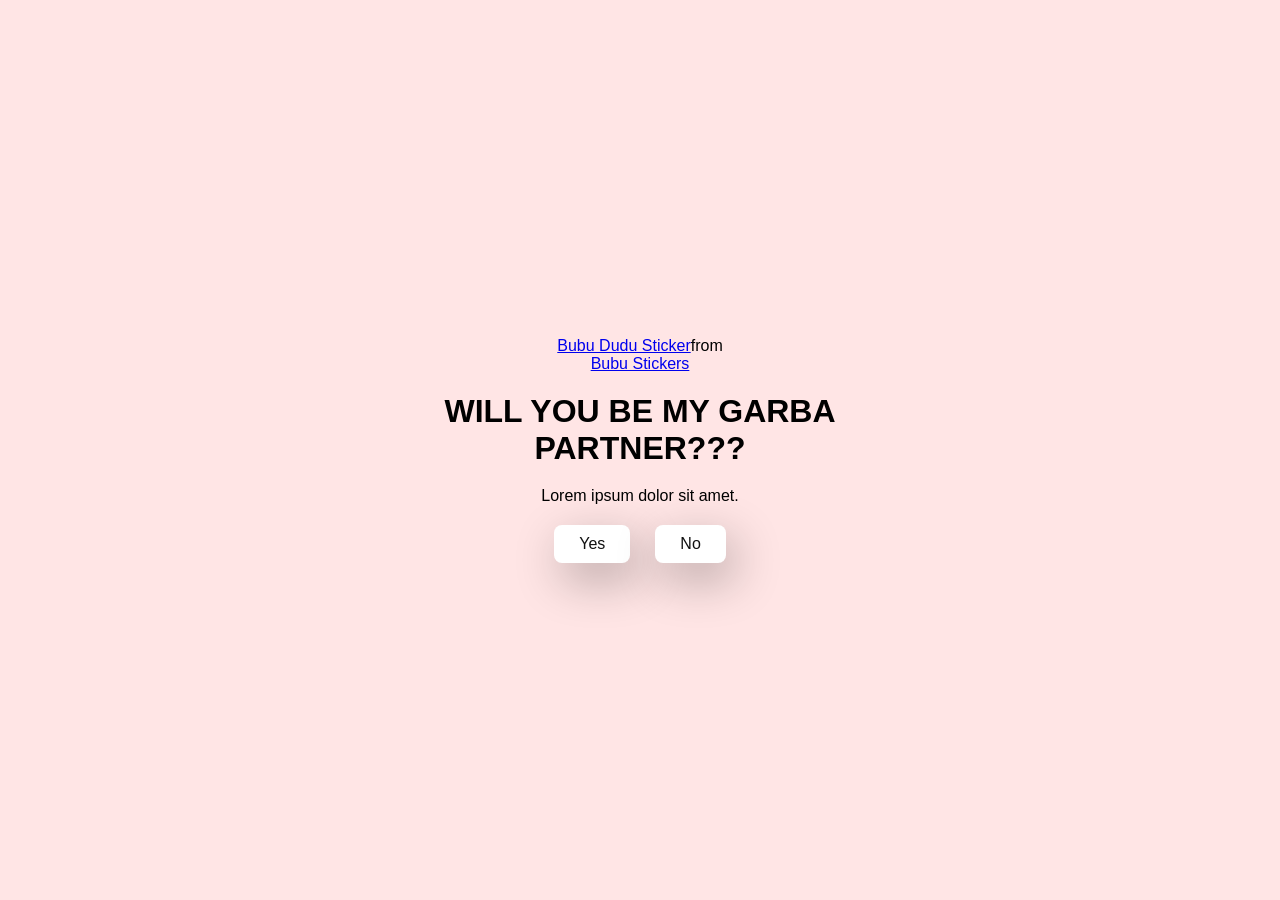
<file: index.html>
<!DOCTYPE html>
<html lang="en">
<head>
    <meta charset="UTF-8">
    <meta name="viewport" content="width=device-width, initial-scale=1.0">
    <title>half time</title>

    <link rel="stylesheet" href="./style.css">
</head>
<body>
    <div class="container">
        <div class="tenor-gif-embed" data-postid="13168878375741792886" data-share-method="host"
            data-aspect-ratio="1.00671" data-width="100%"><a
                href="https://tenor.com/view/bubu-dudu-bubu-dudu-bear-panda-gif-13168878375741792886">Bubu Dudu
                Sticker</a>from <a href="https://tenor.com/search/bubu-stickers">Bubu Stickers</a></div>
        <script type="text/javascript" async src="https://tenor.com/embed.js"></script>
        <h1>WILL YOU BE MY GARBA PARTNER???</h1>
        <p>Lorem ipsum dolor sit amet.</p>

        <div class="btn">
            <a href="yes.html">Yes</a>
            <a href="no1.html">No</a>
        </div>
    </div>
</body>

</html>
</file>
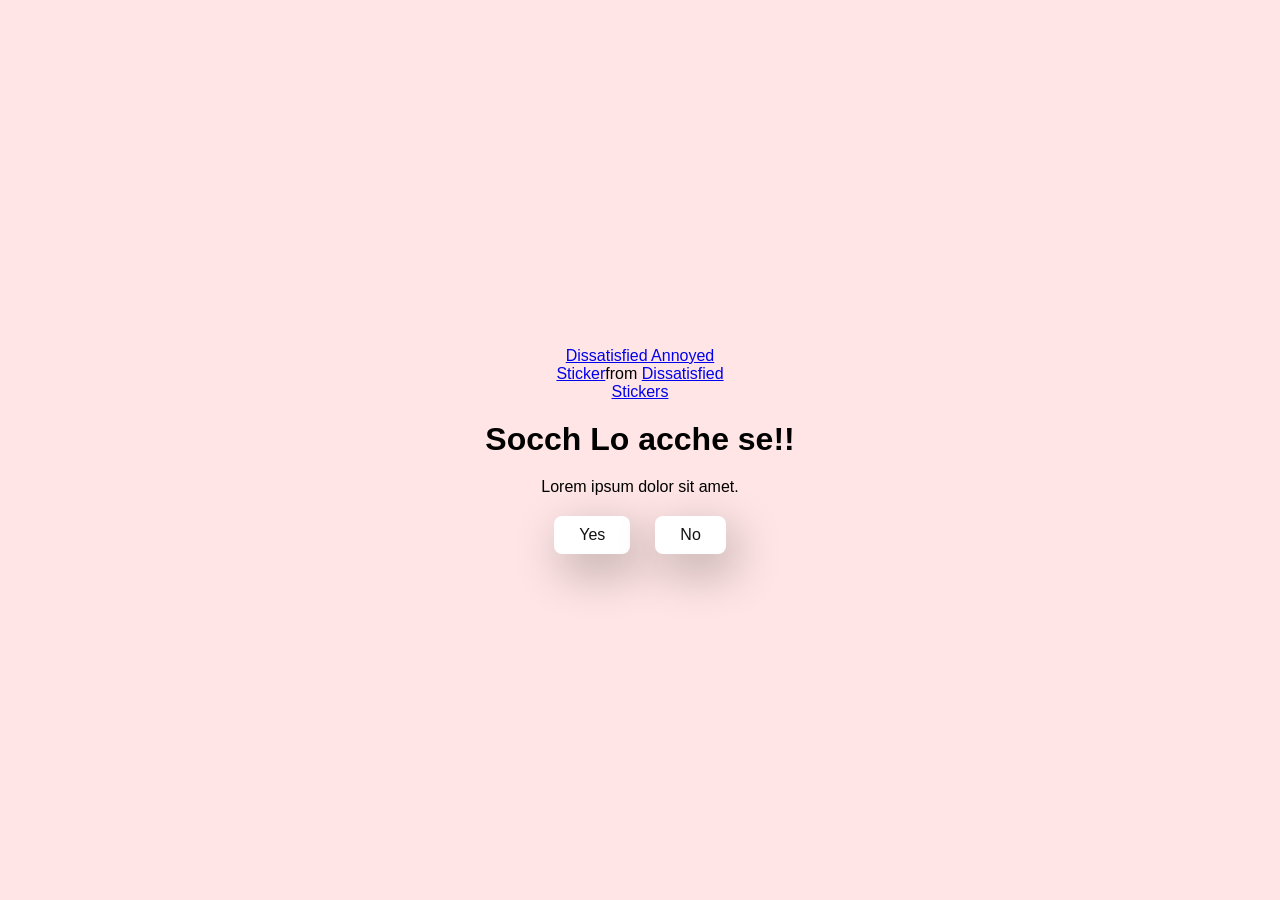
<file: no1.html>
<!DOCTYPE html>
<html lang="en">

<head>
    <meta charset="UTF-8">
    <meta name="viewport" content="width=device-width, initial-scale=1.0">
    <title>half time</title>

    <link rel="stylesheet" href="./style.css">
</head>

<body>
    <div class="container">
        <div class="tenor-gif-embed" data-postid="3210065597668884653" data-share-method="host" data-aspect-ratio="1"
            data-width="100%"><a
            href="https://tenor.com/view/dissatisfied-annoyed-sulk-irritated-grumpiness-gif-3210065597668884653">Dissatisfied
            Annoyed Sticker</a>from <a href="https://tenor.com/search/dissatisfied-stickers">Dissatisfied Stickers</a>
    </div>
    <script type="text/javascript" async src="https://tenor.com/embed.js"></script>
    <h1>Socch Lo acche se!!</h1>
    <p>Lorem ipsum dolor sit amet.</p>

    <div class="btn">
        <a href="yes.html">Yes</a>
        <a href="no2.html">No</a>
    </div>
    </div>
</body>

</html>
</file>
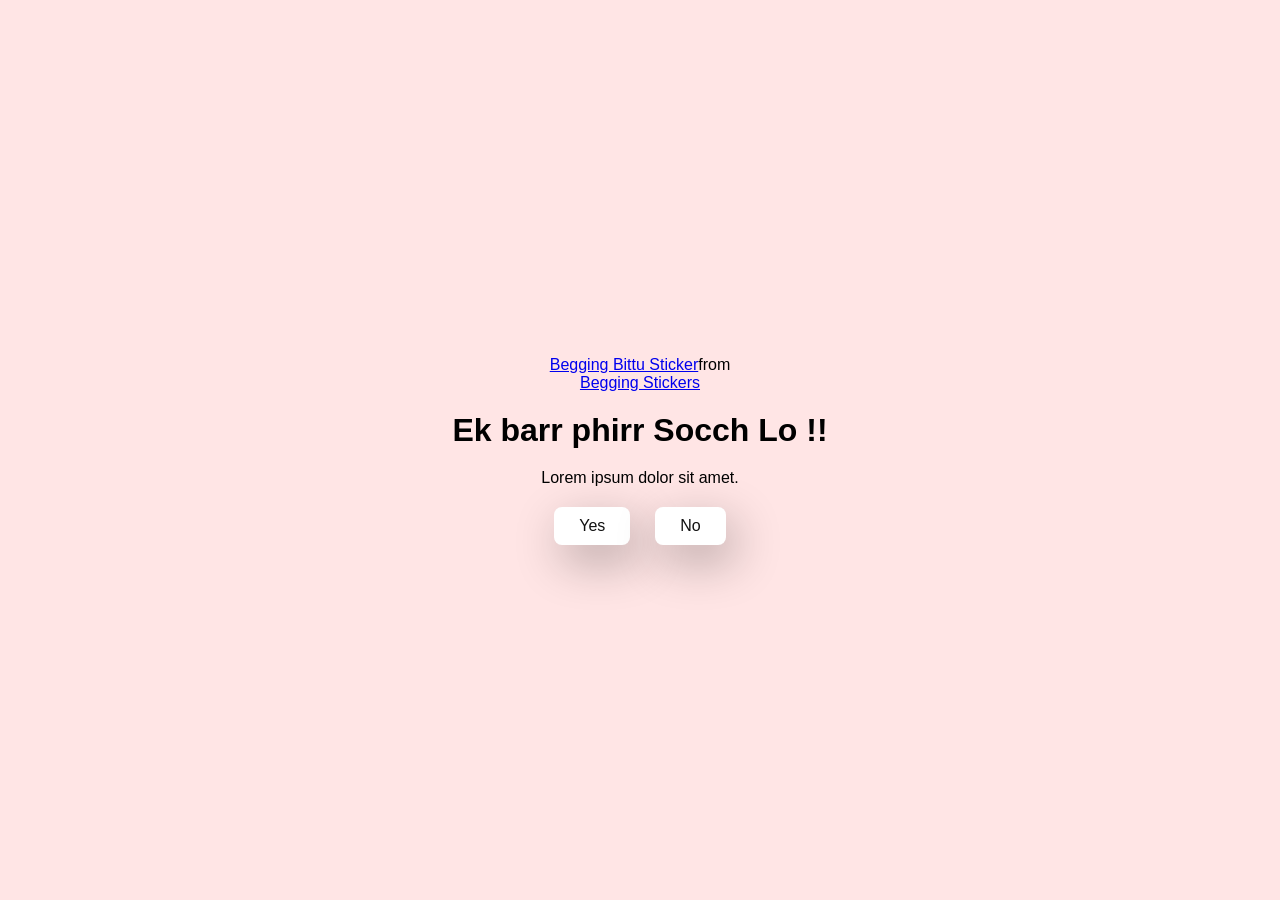
<file: no2.html>
<!DOCTYPE html>
<html lang="en">

<head>
    <meta charset="UTF-8">
    <meta name="viewport" content="width=device-width, initial-scale=1.0">
    <title>half time</title>

    <link rel="stylesheet" href="./style.css">
</head>

<body>
    <div class="container">
        <div class="tenor-gif-embed" data-postid="12991285077810456860" data-share-method="host" data-aspect-ratio="1"
            data-width="100%"><a
                href="https://tenor.com/view/begging-bittu-bittu-bahanebaaz-please-please-please-gif-12991285077810456860">Begging
                Bittu Sticker</a>from <a href="https://tenor.com/search/begging-stickers">Begging Stickers</a></div>
        <script type="text/javascript" async src="https://tenor.com/embed.js"></script>
        <h1> Ek barr phirr Socch Lo !!</h1>
        <p>Lorem ipsum dolor sit amet.</p>

        <div class="btn">
            <a href="yes.html">Yes</a>
            <a href="no3.html" id="move-random">No</a>
        </div>
    </div>
</body>

</html>
</file>
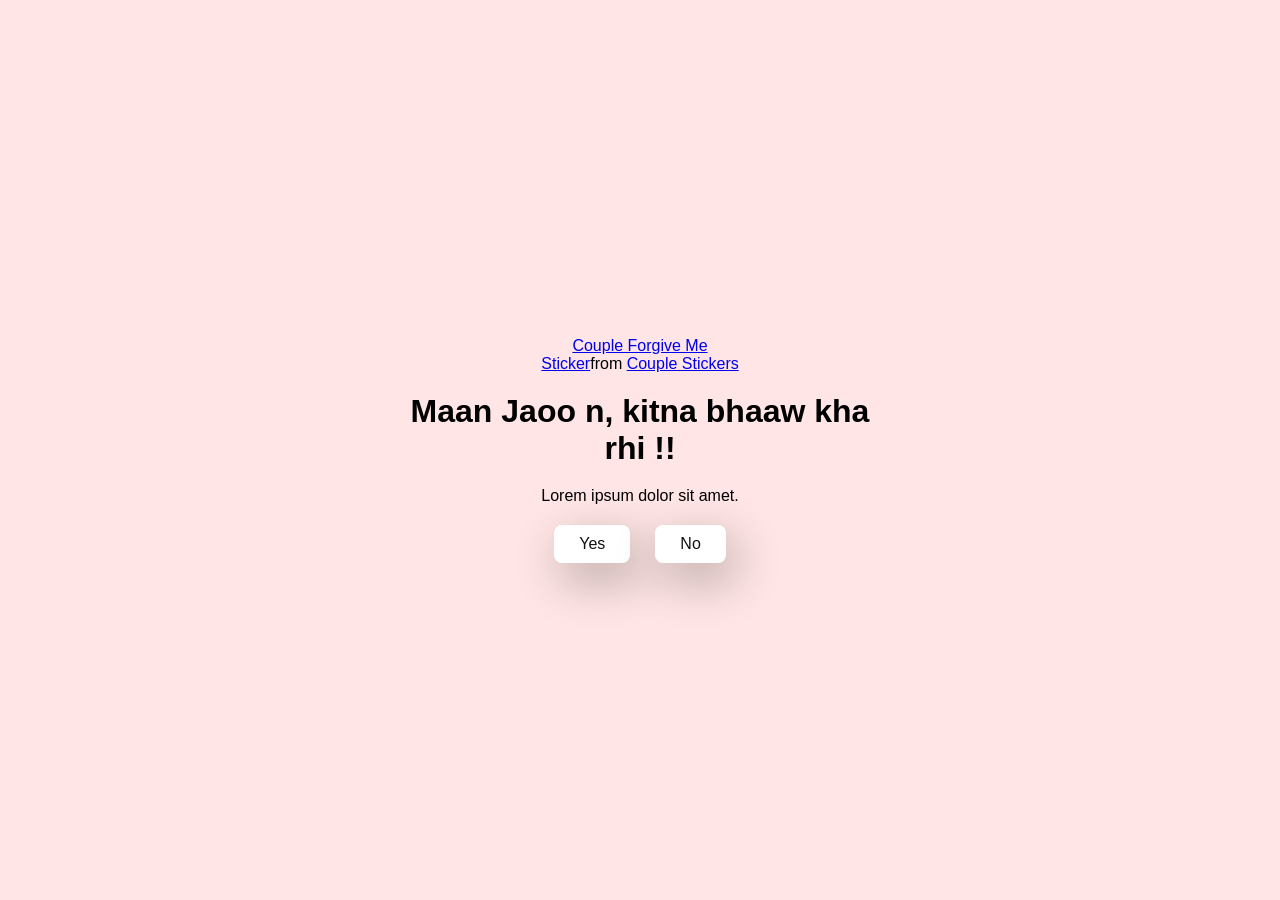
<file: no3.html>
<!DOCTYPE html>
<html lang="en">

<head>
    <meta charset="UTF-8">
    <meta name="viewport" content="width=device-width, initial-scale=1.0">
    <title>half time</title>

    <link rel="stylesheet" href="./style.css">
</head>

<body>
    <div class="container">
        <div class="tenor-gif-embed" data-postid="15195810" data-share-method="host" data-aspect-ratio="1"
            data-width="100%"><a
                href="https://tenor.com/view/couple-forgive-me-asking-for-forgiveness-begging-crying-gif-15195810">Couple
                Forgive Me Sticker</a>from <a href="https://tenor.com/search/couple-stickers">Couple Stickers</a></div>
        <script type="text/javascript" async src="https://tenor.com/embed.js"></script>
        <h1> Maan Jaoo n, kitna bhaaw kha rhi !!</h1>
        <p>Lorem ipsum dolor sit amet.</p>

        <div class="btn">
            <a href="yes.html">Yes</a>
            <a href="#" id="move-random">No</a>
        </div>
    </div>

    <script src="./script.js"></script>
</body>

</html>
</file>
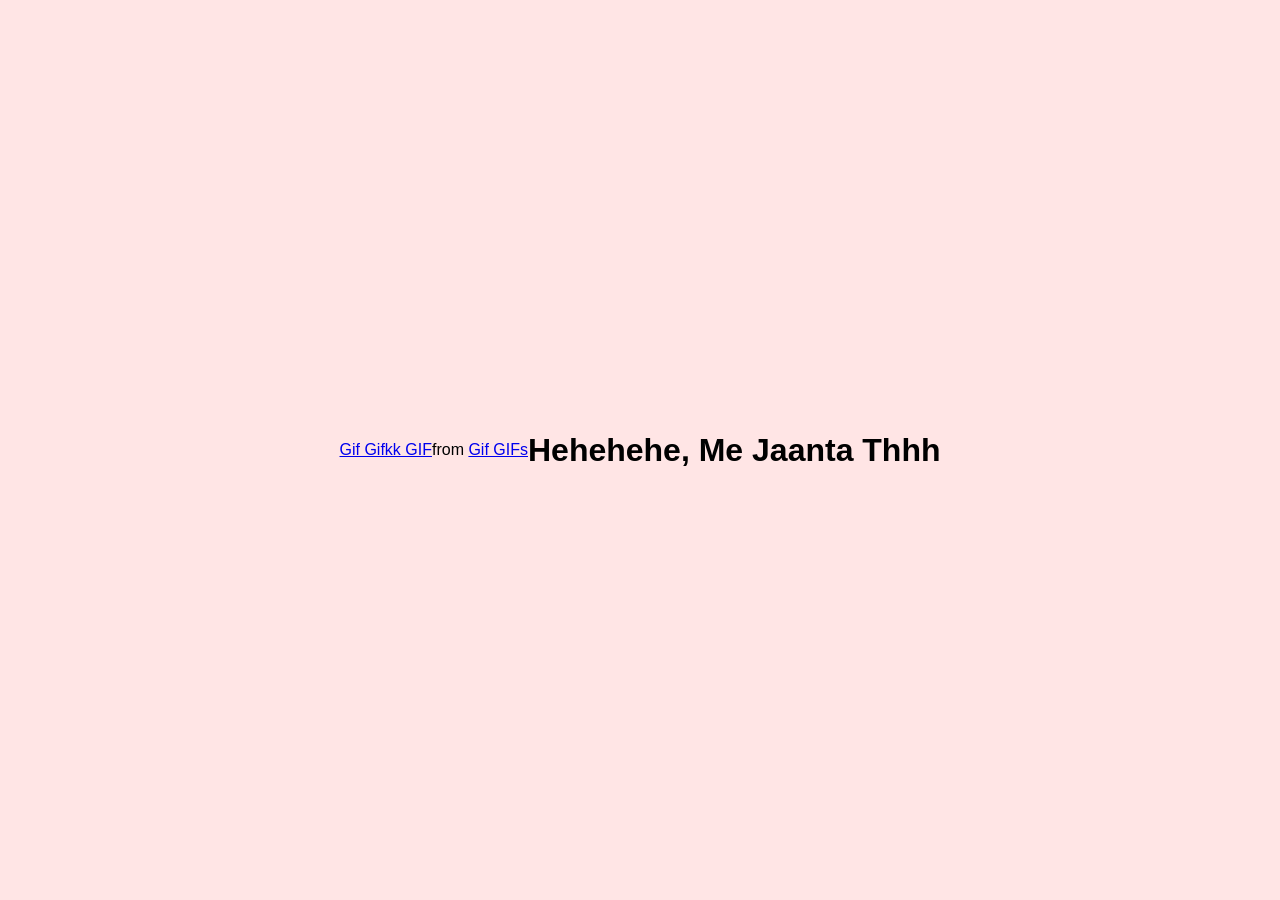
<file: yes.html>
<!DOCTYPE html>
<html lang="en">

<head>
    <meta charset="UTF-8">
    <meta name="viewport" content="width=device-width, initial-scale=1.0">
    <title>half time</title>

    <link rel="stylesheet" href="./style.css">
</head>

<body>
    <div class="tenor-gif-embed" data-postid="15452416972381341195" data-share-method="host" data-aspect-ratio="1.19139"
        data-width="100%"><a href="https://tenor.com/view/gif-gifkk-anime-kiss-gif-15452416972381341195">Gif Gifkk
            GIF</a>from <a href="https://tenor.com/search/gif-gifs">Gif GIFs</a></div>
    <script type="text/javascript" async src="https://tenor.com/embed.js"></script>
    <h1>Hehehehe, Me Jaanta Thhh</h1>
    </div>
</body>

</html>
</file>
<file: style.css>
* {
    margin: 0;
    padding: 0;
    box-sizing: border-box;
    font-family: sans-serif;
}

body{
    width: 100%;
    min-height: 100vh;
    display: flex;
    justify-content: center;
    align-items: center;
    background: #ffe5e5;
}

.container{
    display: flex;
    flex-direction: column;
    text-align: center;
    align-items: center;
    gap: 20px;
    max-width: 500px;
    margin: 20px;
    
}

.container .tenor-gif-embed{
    max-width: 200px;
}

.container .btn{
    display: flex;
    gap: 25px;
}

.btn a {
    text-decoration: none;
    color: #111;
    background: #fff;
    padding: 10px 25px;
    border-radius: 8px;
    box-shadow: 0.5rem 1rem 3rem rgba(0,0,0,0.3);
    
}
</file>
